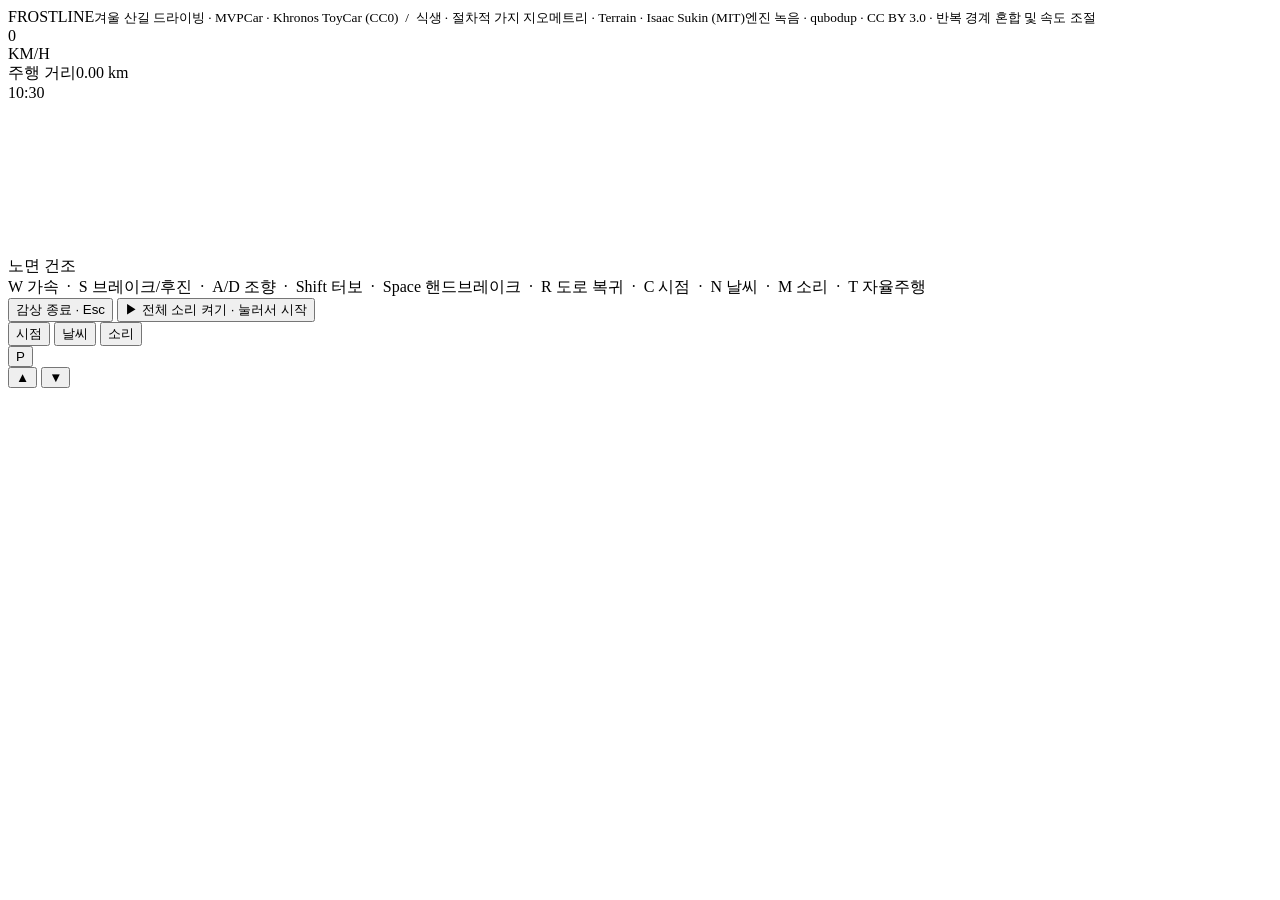
<file: template.html>
<!DOCTYPE html>
<html lang="ko">
<head>
<meta charset="UTF-8" />
<meta name="viewport" content="width=device-width, initial-scale=1.0, maximum-scale=1.0, user-scalable=no, viewport-fit=cover" />
<title>FROSTLINE — 겨울 산길 드라이빙</title>
<style>
/*__CSS__*/
</style>
<script type="importmap">
{
  "imports": {
    "three": "https://cdn.jsdelivr.net/npm/three@0.169.0/build/three.module.js",
    "three/addons/": "https://cdn.jsdelivr.net/npm/three@0.169.0/examples/jsm/"
  }
}
</script>
<script>
/* 폴드 커버·이너 모두 터치. 모듈보다 먼저 붙여 시점 버튼이 첫 프레임부터 보이게 한다. */
(function () {
  try {
    if (window.matchMedia('(pointer: coarse)').matches || navigator.maxTouchPoints > 0)
      document.documentElement.classList.add('touch');
    var q = new URLSearchParams(location.search);
    if (!q.has('drive') && !q.has('demo') && !q.has('startS'))
      document.documentElement.classList.add('map-preview');
  } catch (e) {}
})();
</script>
<script>
// 부트 가드: 모듈 로딩 실패(오프라인 등) 시 화면에 안내
window.__booted = false;
window.addEventListener('error', function (e) {
  var el = document.getElementById('error');
  if (el) { el.style.display = 'block'; el.textContent += ((e && e.message) || e) + '\n'; }
});
window.addEventListener('unhandledrejection', function (e) {
  var el = document.getElementById('error');
  if (el) { el.style.display = 'block'; el.textContent += ((e && e.reason) || e) + '\n'; }
});
setTimeout(function () {
  if (!window.__booted) {
    var el = document.getElementById('error');
    if (el) { el.style.display = 'block'; el.textContent += 'Three.js 모듈을 불러오지 못했습니다. 네트워크 연결 상태를 확인해 주세요.\n'; }
  }
}, 8000);
</script>
</head>
<body>
<div id="app"></div>
<canvas id="wscan" aria-hidden="true" style="position:fixed;inset:0;width:100%;height:100%;pointer-events:none;z-index:2"></canvas>
<div id="vignette"></div>
<div id="crtOverlay" aria-hidden="true"></div>
<div id="error"></div>
<div class="hud" id="title">FROSTLINE<small>겨울 산길 드라이빙 · MVP</small><small class="credit">Car · <span id="carCredit">Khronos ToyCar (CC0)</span> &nbsp;/&nbsp; 식생 · 절차적 가지 지오메트리 · Terrain · Isaac Sukin (MIT)</small><small class="credit">엔진 녹음 · qubodup · CC BY 3.0 · 반복 경계 혼합 및 속도 조절</small></div>
<div class="hud" id="speed"><div class="val" id="speedVal">0</div><div class="unit">KM/H</div></div>
<div class="hud" id="dist"><span class="lbl">주행 거리</span><span id="distVal">0.00 km</span></div>
<div class="hud" id="clock">10:30</div>
<div id="miniMap"><canvas id="miniMapCv"></canvas></div>
<div class="hud" id="roadState">노면 건조</div>
<div class="hud" id="hint">W 가속&nbsp;&nbsp;·&nbsp;&nbsp;S 브레이크/후진&nbsp;&nbsp;·&nbsp;&nbsp;A/D 조향&nbsp;&nbsp;·&nbsp;&nbsp;Shift 터보&nbsp;&nbsp;·&nbsp;&nbsp;Space 핸드브레이크&nbsp;&nbsp;·&nbsp;&nbsp;R 도로 복귀&nbsp;&nbsp;·&nbsp;&nbsp;C 시점&nbsp;&nbsp;·&nbsp;&nbsp;N 날씨&nbsp;&nbsp;·&nbsp;&nbsp;M 소리&nbsp;&nbsp;·&nbsp;&nbsp;T 자율주행</div>
<script type="module">
//__JS__
</script>

<div id="cinemaFade" aria-hidden="true"></div>
<button id="exitCinema" type="button">감상 종료 · Esc</button>
<button id="bStartMusic" type="button">▶ 전체 소리 켜기 · 눌러서 시작</button>
<div id="flash"></div>
<div id="camToast"></div>
<div id="wpanel" style="display:none">
  <div class="wp-title">계절·날씨 설정 <span>(N 토글)</span></div>
  <button id="bCoast" type="button">여름 해안 드라이브</button>
  <button id="bCinema" type="button" style="width:100%;margin-bottom:8px">시네마틱 자동 감상 · V</button>
  <button id="bCRT" type="button" aria-pressed="false">90년대 브라운관 필터 · 꺼짐</button>
  <button id="bNature" type="button" style="width:100%;margin-bottom:8px">자동 풍경 순환</button>
  <div style="font-size:10px;opacity:.7;margin-bottom:10px">낮·밤 → 이틀마다 다음 계절 · 날씨는 서서히 변화<br>시간 흐름 슬라이더로 순환 속도 조절</div>
  <div class="wp-row" id="seasonControls"><button data-season="spring">봄</button><button data-season="summer">여름</button><button data-season="autumn">가을</button><button data-season="winter">겨울</button></div>
  <div style="font-size:10px;line-height:1.6;margin-bottom:8px"><a href="https://opengameart.org/content/car-engine-loop-96khz-4s" target="_blank" rel="noopener" style="color:#b5cdec">엔진 녹음: qubodup</a> · <a href="http://creativecommons.org/licenses/by/3.0/" target="_blank" rel="noopener" style="color:#b5cdec">CC BY 3.0</a></div>
  <div class="wp-row">
    <button data-w="clear">맑음</button><button data-w="snow">눈</button><button data-w="drizzle">이슬비</button><button data-w="rain">비</button><button data-w="storm">폭풍우</button><button id="bAuto">24h 자율주행</button>
  </div>
  <label>강수량 <input id="sPrecip" type="range" min="0" max="100" value="0"></label>
  <label>바람 <input id="sWind" type="range" min="0" max="100" value="15"></label>
  <label>안개 <input id="sFog" type="range" min="0" max="100" value="0"></label>
  <label>어둡기 <input id="sDark" type="range" min="0" max="100" value="0"></label>
  <label>시간대 <input id="sTime" type="range" min="0" max="24" step="0.1" value="10.5"></label>
  <div style="margin-top:12px;font-size:10px;line-height:1.6"><button id="bMusic" type="button">음악 켜짐</button>
    <label for="sTrack">드라이브 음악</label>
    <select id="sTrack"><option value="jazz">잔잔한 재즈 · Backbay Lounge</option><option value="bossa">해안 보사노바 · Bossa Antigua</option><option value="bttf">백 투 더 퓨처 테마</option><option value="outatime">Outatime</option></select>
    <a id="musicCredit" href="https://incompetech.com/music/royalty-free/index.html?isrc=USUAN1700068&amp;Search=Search" target="_blank" rel="noopener" style="color:#b5cdec">Backbay Lounge — Kevin MacLeod (incompetech.com)</a><br><span id="musicLicense">배경음악 · <a href="http://creativecommons.org/licenses/by/4.0/" target="_blank" rel="noopener" style="color:#b5cdec">CC BY 4.0</a> · 원본 음원 사용</span></div>
  <label>음악 음량 <input id="sMusic" type="range" min="0" max="100" value="32"></label>
  <label for="sEngine">엔진 음량 · <output id="engineVolumeValue" for="sEngine">100%</output></label>
  <input id="sEngine" aria-label="엔진 음량" type="range" min="0" max="100" value="100">
  <label>시간 흐름(배속) <input id="sFlow" type="range" min="0" max="100" value="0"></label>
</div>

<div id="mapPick" hidden>
  <div class="mp-card">
    <div class="mp-title">지형 고르기</div>
    <div class="mp-seed">시드 <span id="mpSeed"></span></div>
    <div class="mp-mapwrap">
      <canvas id="mpMap" width="640" height="96"></canvas>
      <div id="mpCursor"></div>
    </div>
    <div id="mpStats"></div>
    <p class="mp-note">빈 곳을 드래그하면 둘러봅니다. 약도, 휠, 두 손가락으로 앞 8km를 따라갑니다. 기본 비율은 지금의 초반 해안 도로를 유지하고, 비율을 움직이면 처음부터 그 비율로 나뉩니다.</p>
    <div class="mp-grid">
      <label>산길 <output id="mpMountainOut">50%</output><input id="mpMountain" type="range" min="0" max="100" step="1" value="50"></label>
      <label>해안 <output id="mpCoastOut">22%</output><input id="mpCoast" type="range" min="0" max="100" step="1" value="22"></label>
      <label>도시 <output id="mpCityOut">16%</output><input id="mpCity" type="range" min="0" max="100" step="1" value="16"></label>
      <label>강 <output id="mpRiverOut">12%</output><input id="mpRiver" type="range" min="0" max="100" step="1" value="12"></label>
    </div>
    <label class="mp-complex">길 복잡도 <output id="mpComplexOut">50</output><input id="mpComplex" type="range" min="0" max="100" step="1" value="50"></label>
    <div class="mp-car-label">차량</div>
    <div class="mp-cars" id="mpCars">
      <button type="button" class="mp-car-btn" data-car="toycar">ToyCar</button>
      <button type="button" class="mp-car-btn" data-car="delorean">DeLorean</button>
    </div>
    <div class="mp-actions">
      <button id="mpReroll" type="button">다른 지형</button>
      <button id="mpDrive" type="button">이 길로 출발</button>
    </div>
  </div>
</div>
<div id="touchControls" aria-hidden="true">
  <div class="tc-top">
    <button id="tcCam" class="tc-btn tc-icon" type="button" aria-label="시점 전환">시점</button>
    <button id="tcWeather" class="tc-btn tc-icon" type="button" aria-label="날씨 설정">날씨</button>
    <button id="tcMute" class="tc-btn tc-icon" type="button" aria-label="소리 켜기/끄기">소리</button>
  </div>
  <div id="tcJoyBase" class="tc-joy-base" aria-label="조향 조이스틱">
    <div id="tcJoyKnob" class="tc-joy-knob"></div>
  </div>
  <button id="tcHandbrake" class="tc-btn tc-hb" type="button" aria-label="핸드브레이크">P</button>
  <div class="tc-right">
    <button id="tcGas" class="tc-btn tc-pedal tc-gas" type="button" aria-label="가속">▲</button>
    <button id="tcBrake" class="tc-btn tc-pedal tc-brake" type="button" aria-label="브레이크 · 후진">▼</button>
  </div>
</div>
</body>
</html>
</file>
